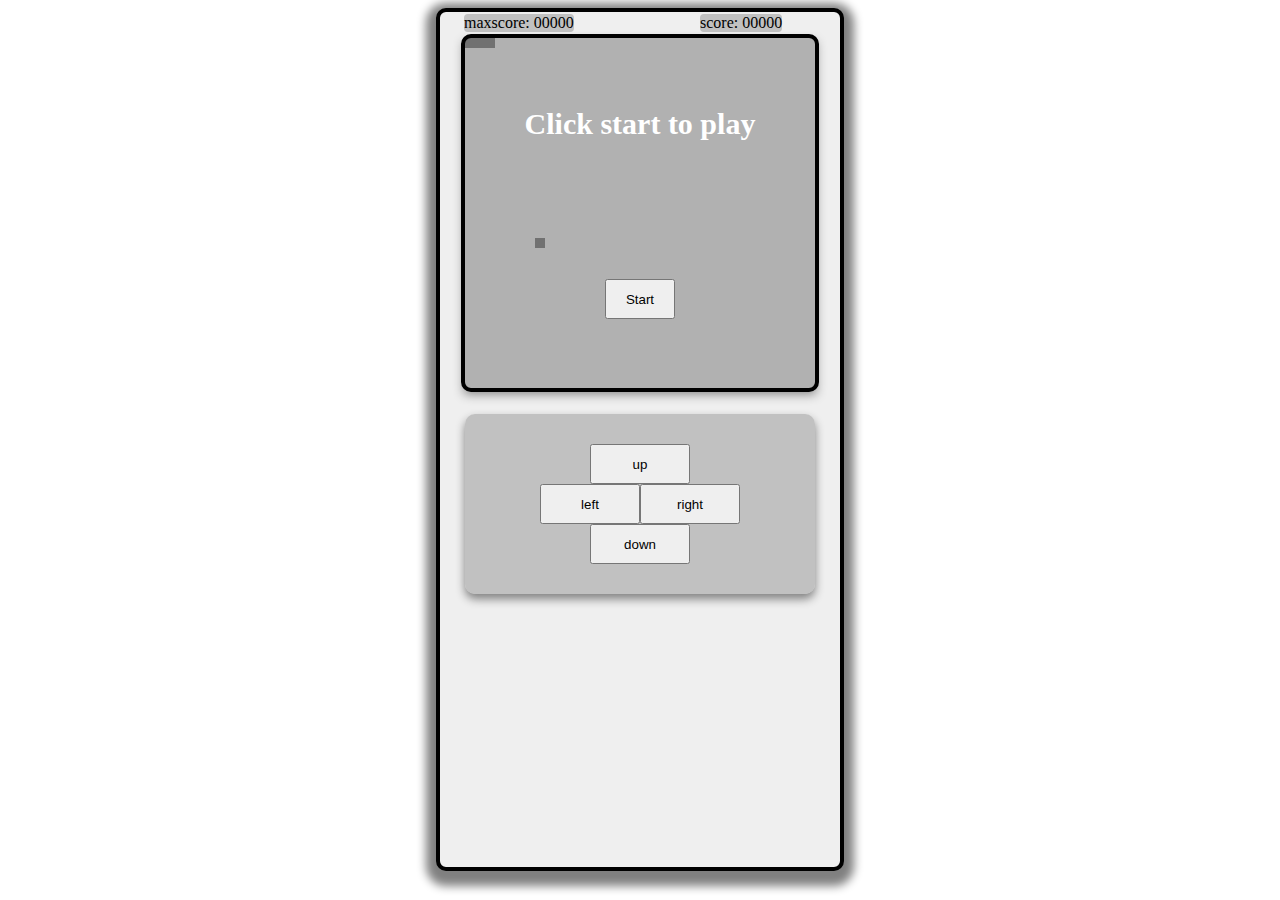
<file: Games/index.html>
<!DOCTYPE html>
<html>   
   <head>
   <meta charset="UTF-8">
   	<meta name="viewport" content="width=device-width, initial-scale=1.0">
      <title>snake game </title>  
      <link rel="stylesheet" type="text/css" href="./css/style.css">
     

   </head>
   
   <body>   
      <div id="main_box">
      	<div id="maxscore_box">
      			maxscore: <span id="maxscore">00000</span>
      		</div>

      		<div id="score_box">
      			score: <span id="score">00000</span>
      		</div>

      	<div id="game_window">
			  <div class="snakebody"> </div>
			  <div class="snakebody"> </div>
			  <div class="snakebody"> </div>
      		
      		
      		<div id="snakefood"> </div>

      		<div id="game_start">
      			<span> Click start to play </span>
      			<button onclick="start()">Start</button>
      		</div>

      		<div id="game_end">
      			<span> Game<br> Over!!<br> your score: </span>
      			<span id="final_score">00000</span>
      			<button onclick="restart()">Restart</button>
      		</div>
      	</div>

      	<div id="controller_box">
      		<button id="moveleft" onclick="moveLeft()" >left</button>
      		<button id="moveup" onclick="moveUp()">up</button>
      		<button id="moveright"  onclick="moveRight()">right</button>
      		<button id="movedown" onclick="moveDown()">down</button>
      	</div>

      </div>
      <script type="text/javascript" src="./script/script.js">

	  </script>
   </body>
</html>
</file>
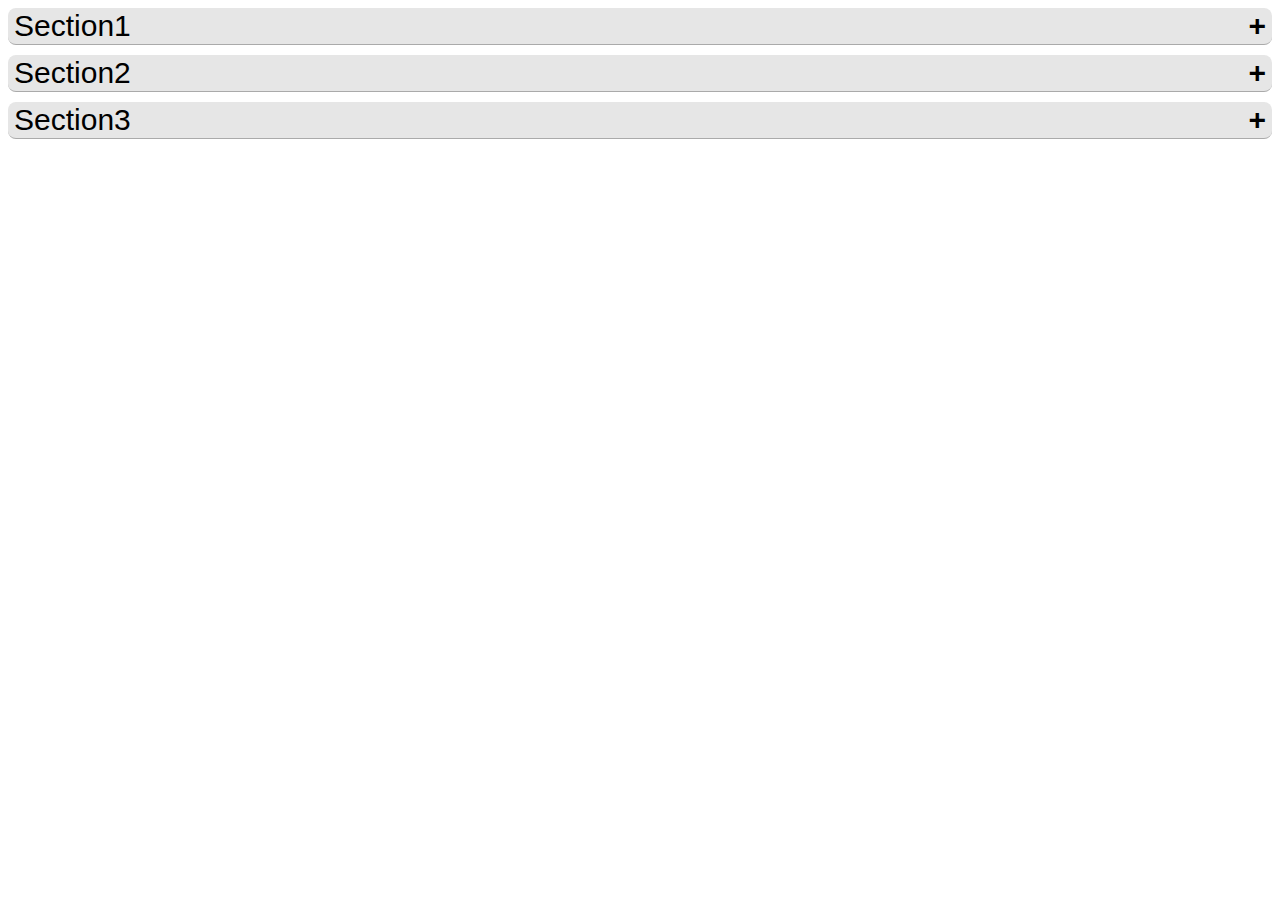
<file: Web pages and web pages components/Accordion/index.html>
<!DOCTYPE html>
<html>
    <head>
        <title>Accordion</title>
        <meta name="viewport" content="width=device-width, initial-scale=1.0">
        <link rel="stylesheet" type="text/css" href="css/style.css">

    </head>
    <body>
     <div>
         <button class="accordion">Section1</button>
         <div class="panel">
             <p>Lorem ipsum dolor sit amet, consectetur adipisicing elit, sed do eiusmod tempor incididunt ut labore et dolore magna aliqua. Ut enim ad minim veniam, quis nostrud exercitation ullamco laboris nisi ut aliquip ex ea commodo consequat.</p>
         </div>
         <button class="accordion">Section2</button>
         <div class="panel">
             <p>Lorem ipsum dolor sit amet, consectetur adipisicing elit, sed do eiusmod tempor incididunt ut labore et dolore magna aliqua. Ut enim ad minim veniam, quis nostrud exercitation ullamco laboris nisi ut aliquip ex ea commodo consequat.</p>
         </div>
         <button class="accordion">Section3</button>
         <div class="panel">
             <p>Lorem ipsum dolor sit amet, consectetur adipisicing elit, sed do eiusmod tempor incididunt ut labore et dolore magna aliqua. Ut enim ad minim veniam, quis nostrud exercitation ullamco laboris nisi ut aliquip ex ea commodo consequat.</p>
         </div>
     </div>  
     <script>
         let accButton=document.getElementsByClassName("accordion");
         for(let i=0; i< accButton.length; i++){
             accButton[i].addEventListener("click",function (){
                this.classList.toggle("active");
                if(this.nextElementSibling.style.maxHeight){
                    this.nextElementSibling.style.maxHeight=null;
                }
                else
                this.nextElementSibling.style.maxHeight=this.nextElementSibling.scrollHeight + 'px';
            
             });
         }
     </script> 
    </body>
</html>
</file>
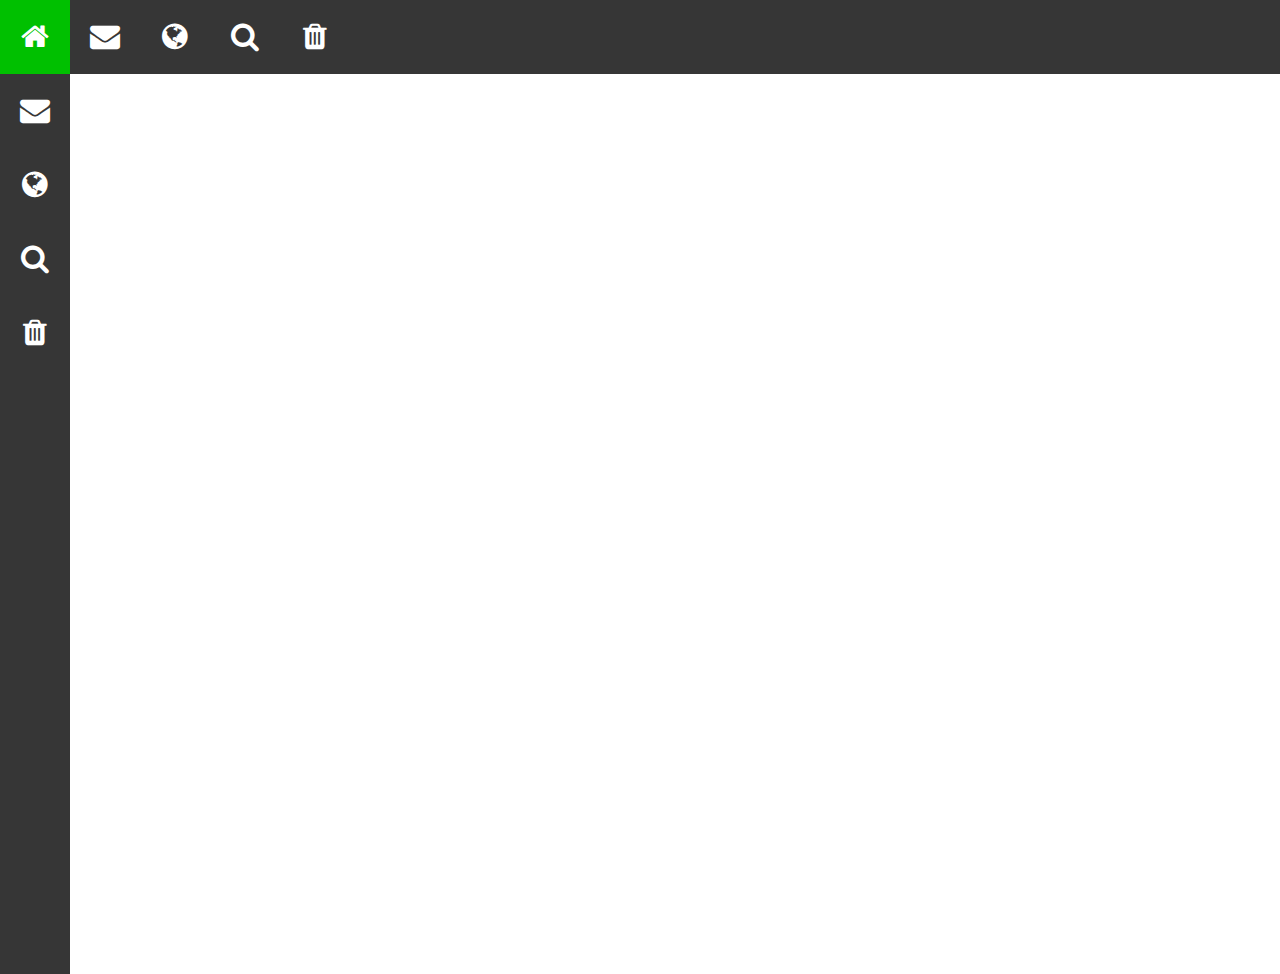
<file: Web pages and web pages components/icon bar/index.html>
<!DOCTYPE html>
<head><title>Icon Bar</title>
<meta name="viewport" content="width=device-width, initial-scale=1">
<link rel="stylesheet" href="https://cdnjs.cloudflare.com/ajax/libs/font-awesome/4.7.0/css/font-awesome.min.css">
<link rel="stylesheet" href="css/style.css" type="text/css">
</head>
<body>
    <div class="icon-bar">
        <a class="active" href="#"><i class="fa fa-home"></i></a>
        <a href="#"><i class="fa fa-envelope"></i></a>
        <a href="#"><i class="fa fa-globe"></i></a>
        <a href="#"><i class="fa fa-search"></i></a>
        <a href="#"><i class="fa fa-trash"></i></a>
    </div>
    <div class="icon-bar vert">
        <a href="#"><i class="fa fa-envelope"></i></a>
        <a href="#"><i class="fa fa-globe"></i></a>
        <a href="#"><i class="fa fa-search"></i></a>
        <a href="#"><i class="fa fa-trash"></i></a>
    </div>

</body>
</file>
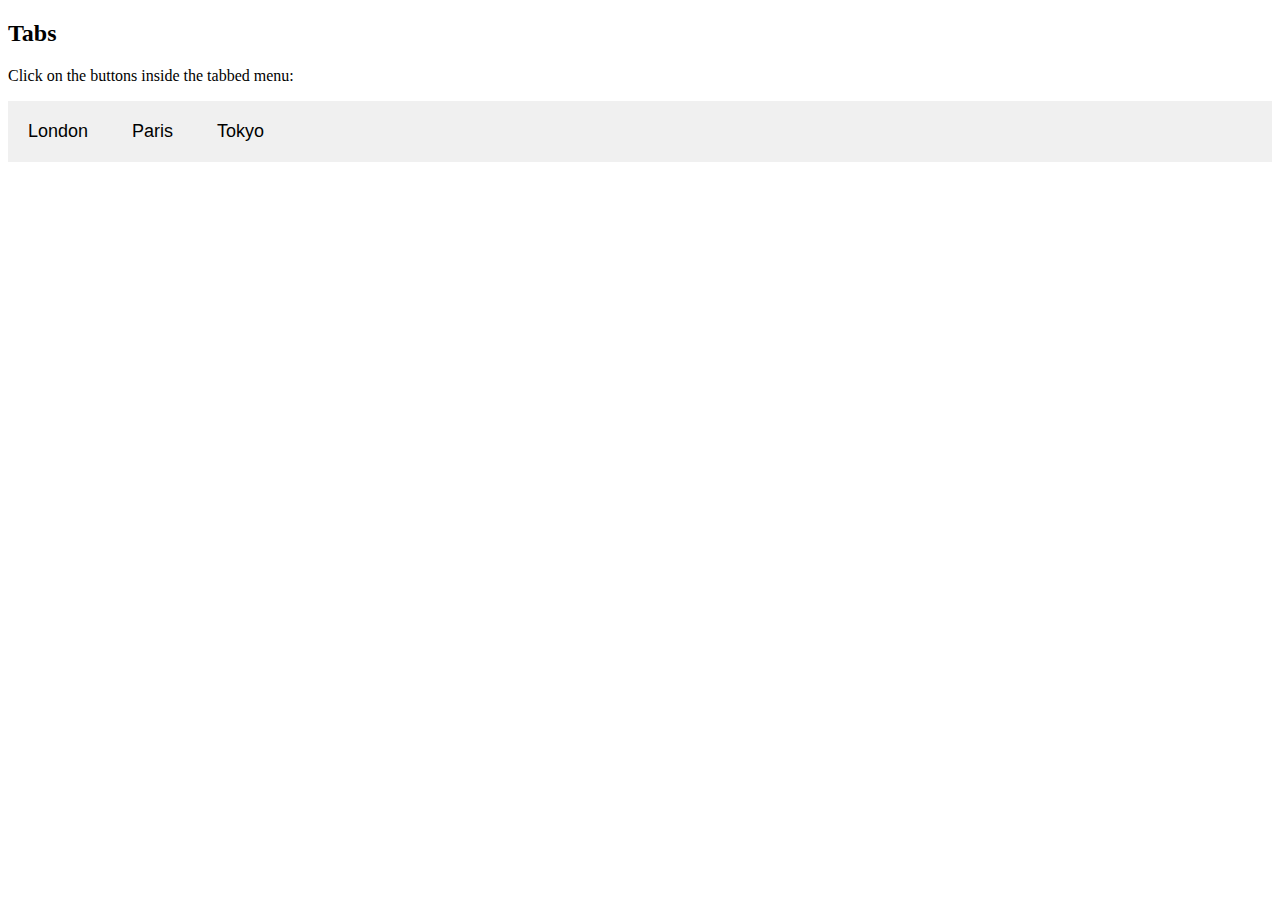
<file: Web pages and web pages components/tabs/index.html>
<!DOCTYPE html>
<html>
    <head>
        <title>tabs</title>
        <meta name="viewport" content="width=device-width, initial-scale=1.0">
        <link rel="stylesheet" type="text/css" href="css/style.css">
    </head>
    <body>
        <h2>Tabs</h2>
<p>Click on the buttons inside the tabbed menu:</p>
<div class="tab">
  <button class="tablinks" id="Lcolor" onclick="openCity(event, 'London')">London</button>
  <button class="tablinks" onclick="openCity(event, 'Paris')">Paris</button>
  <button class="tablinks" onclick="openCity(event, 'Tokyo')">Tokyo</button>
</div>

<div id="London" class="tabcontent">
  <h3>London</h3>
  <p>London is the capital city of England.</p>
</div>

<div id="Paris" class="tabcontent">
  <h3>Paris</h3>
  <p>Paris is the capital of France.</p> 
</div>

<div id="Tokyo" class="tabcontent">
  <h3>Tokyo</h3>
  <p>Tokyo is the capital of Japan.</p>
</div>

<script>
var eventer=document.getElementsByClassName("tabcontent");
for(let i=0;i<eventer.length;i++){
    eventer[i].addEventListener("resize",function(ev){
    console.log(ev);
        this.style.width=document.getElementsByClassName("tab")[0].style.width;
    });
}

  let openCity=( function (){
       let current=null;
       let active=null;
       return function (ev,name){
           if(current!==null){
           current.style.display="none";
           active.classList.toggle("active");
           }
           current=document.getElementById(name);
            active=ev.currentTarget;
            current.style.display="block";
           active.classList.toggle("active");
       }
   })();

</script>
    </body>
    </html>
</file>
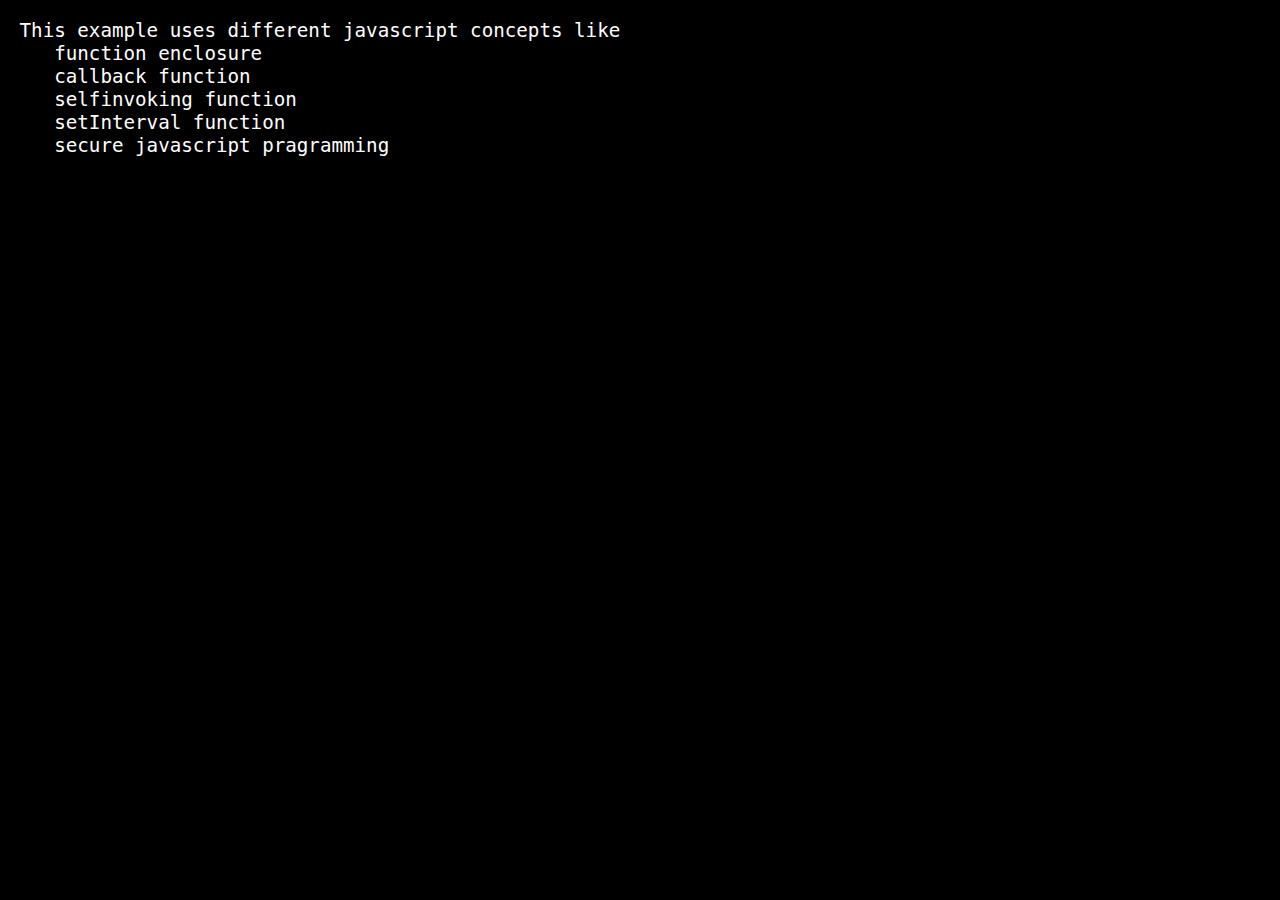
<file: Web pages and web pages components/clock .html>
<!DOCTYPE html>
<html>
<head> <title>this is a clock</title>
<link rel="preconnect" href="https://fonts.gstatic.com">
<link href="https://fonts.googleapis.com/css2?family=Press+Start+2P&display=swap" rel="stylesheet">
<style>
body{
background-color: black;}


h1{
	text-align: center;
    font-family: 'Press Start 2P', cursive;
    font-size:5em;
    color:white;
}
pre{
	color: white;
    text-align:justify;
    font-size:1.2rem;
}
</style>

</head>
<body>




<p><pre> This example uses different javascript concepts like
    function enclosure
    callback function
    selfinvoking function
    setInterval function
    secure javascript pragramming 
</pre></p>
<h1 id="demo"></h1>

<script>
let h=23, m=59;

let Dclock = (function (h,m,sec){
	let hr=h|0;
    let min=m|0;
    let s=sec|0;
    function hour(){
    	hr++;
        if(hr>23)
        hr=0;
    }
    function minute(h){
    	min++;
        if(min>59){
        	min=0;
            h();
        }  
    }
    function sec(m){
    	s++;
        if (s>59){
        	s=0;
            m();
            }
        
    }
return (function(){
	
	document.getElementById("demo").innerHTML=hr.toString().padStart(2,0)+":"+min.toString().padStart(2,0)+":"+s.toString().padStart(2,0);
	sec(function(){
    	minute(function(){
        	hour();
        });
    });
    
    });

})(h,m);

setInterval(Dclock,1000);
</script>

</body>
</html>
</file>
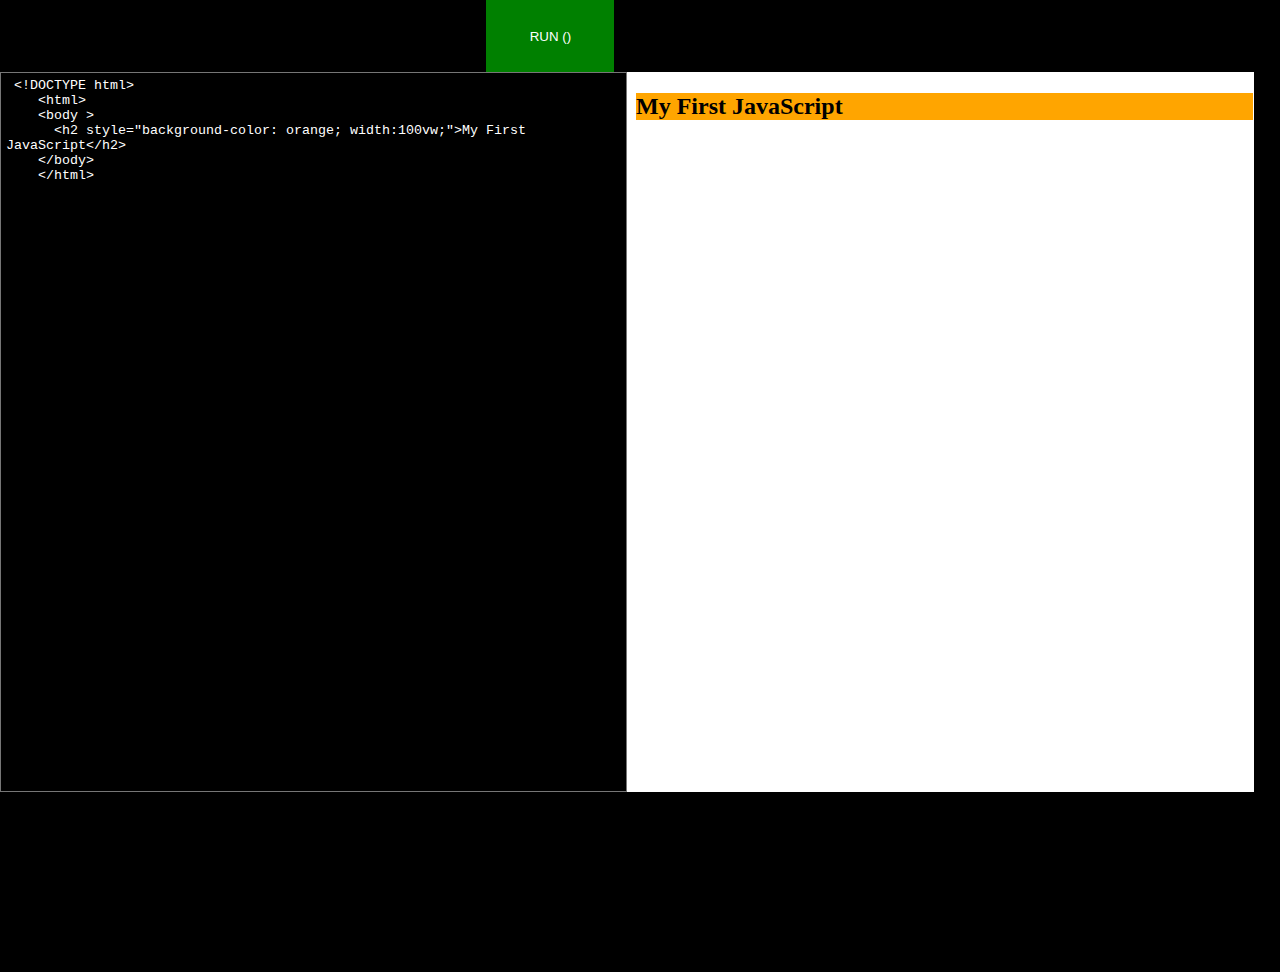
<file: Web pages and web pages components/Html,css and js editor .html>
<!DOCTYPE html>
<html>
<head>
<meta charset="UTF-8">
<style>
*{box-sizing: border-box;}
textarea{
    background-color:black;
    color:white;
}
.container{
    display:flex;
    flex-wrap:wrap;
    
}
button{
background-color:green;
color:white;
display:inline-block;
position:relative;
left:38%;
height:8vh;
width:10vw;
border:none;

}
</style></head>
<body  onload="myfunction();" style=" margin:0; padding:0;">
<div style="background-color:black;">
<button onclick="myfunction()" >RUN () </button>
<div class="container">


<div style="height:100vh;width:49vw; margin: 0; padding: 0px;" >

  <textarea id="text"style="overflow:auto;resize: none; height:80vh;width:100%; margin: 0; padding: 5px;"> <!DOCTYPE html>
    <html>
    <body >
      <h2 style="background-color: orange; width:100vw;">My First JavaScript</h2>
    </body>
    </html>
  </textarea></div>

<div><iframe allow-scripts id="display" style="background-color:white;margin:0; padding:0;border:1px solid white;height:80vh;width:49vw;">

</iframe></div>
</div>
</div>
<script>
function myfunction(){
var text = document.getElementById("text").value;
document.getElementById("display").srcdoc = text;}


</script>


</body>
</html>
</file>
<file: Games/css/style.css>
#main_box {
	position: relative;
	margin: auto;
	background-color: #efefef;
	width: 400px;
	height: 95vh;
	box-shadow: 0px 5px 10px 10px grey;
	border: 4px solid black;
	border-radius: 10px;
    overflow:auto;
}
#game_window {
	position: relative;
	margin: auto;
	background-color: #aaaa;
	top:25px;
	width: 350px;
	height: 350px;
	box-shadow: 0px 5px 10px 0px grey;
	border: 1px solid black;
}
.snakebody {
	position: absolute;
	width: 10px;
	height: 10px;
	background-color: black;
}
#snakefood {
	position: absolute;
	width: 10px;
	height: 10px;
	background-color: black;
	visibility: hidden;
}

#score_box {
	display:inline;
	position: absolute;
	margin: auto;
	background-color: #aaaa;
	top:2px;
	left:65%;
	border-radius:4px;

}

#maxscore_box {
	display:inline;
	position: absolute;
	margin: auto;
	background-color: #aaaa;
	top:2px;
	left:24px;
	border-radius:4px;

}

#game_start{
	visibility:visible;
	position: absolute;
	margin: auto;
	background-color: #aaaa;
	top:-4px;
	left:-4px;
	width: 350px;
	height: 350px;
	border: 4px solid black;
	border-radius: 10px;
	display:flex;
	flex-direction:column;
	justify-content: space-around;
	align-items: center;
	z-index:1;
}
#game_start span {
	display:inline-block;
	font-weight: bold;
	font-size:30px;
	color:white;
	text-align:center;
}
#game_start button{
	width:70px;
	height:40px;

}

#game_end{
	visibility:hidden;
	position: absolute;
	margin: auto;
	top:-4px;
	left:-4px;
	width: 350px;
	height: 350px;
	border: 4px solid black;
	border-radius: 10px;
	display:flex;
	flex-direction: column;
	justify-content: space-around;
	align-items: center;
	z-index: 2;

	
}
#game_end span {
	display:inline-block;
	font-weight: bold;
	font-size:30px;
	color:white;
	text-align: center;
}
#game_end button {
	width:100px;
	height:40px;
	text-align: center;

}
#controller_box {
	position: relative;
	margin: auto;
	background-color: #aaaa;
	top:50px;
	width: 350px;
	height:180px;
	box-shadow: 0px 5px 10px 0px grey;
	border-radius: 10px;
	display:grid;
	grid-template-rows: 40px 40px 40px;
	grid-template-columns:50px 50px 50px 50px;
	justify-content: center;
    align-content: center;
	

}
#controller_box button{
	width:100px;
	height:40px;
	text-align: center;
	display:inline;

}
#moveup {
	grid-column: 2/4;
	grid-row: 1/2;
	align-self: end;
}
#moveleft {
	grid-column: 1/3;
	grid-row: 2/3;
	margin-left:auto;
}
#moveright {
	grid-column: 3/5;
	grid-row: 2/3;
}
#movedown {
	grid-column: 2/4;
	grid-row: 3/4;
	
}
</file>
<file: Web pages and web pages components/Accordion/css/style.css>
*{
    box-sizing: border-box;
}

.accordion {
    width:100%;
    font-size: 30px;
    text-align: left;
    border:none;
    border-bottom:1px solid rgb(170, 170, 170);
    margin-bottom: 5px;
    border-radius:8px;
    background-color:rgb(230, 230, 230);
    transition: background-color 0.5s ease-in-out;
    cursor:pointer;
}
.accordion::after{
    content:'+';  
    float:right;
    font-weight: bold; 
    
}
.accordion:hover:not(.active){
    background-color:rgb(170, 170, 170);
}
.active{
    background-color:rgb(170, 170, 170);
}

.panel{
    max-height:0px;
    overflow:hidden;
    width:100%;
    font-size: 14px;
    border-radius:8px;
    margin-bottom: 5px;
    padding:0 5px;
    background-color:rgb(230, 230, 230);
    transition:max-height 0.5s ease-in-out;

}
/*.active+.panel{
    display:block;
}*/
.active::after{
    content:'-';
    float:right;
    font-weight: bold;
}
</file>
<file: Web pages and web pages components/icon bar/css/style.css>
*{
    box-sizing:border-box;
    padding:0;
    margin:0;
}
.icon-bar{
    width:100vw;
    background-color: rgb(54, 54, 54);
    display:flex;
    flex-direction: row;
}
.vert {
    flex-direction: column;
    width:70px;
    height:100vh;
}
.vert a{
    display:block;
    
    
 
}
.icon-bar a{
    width:70px;
    font-size: 30px;
    color:white;
    padding:20px;
    transition:background-color 0.5s ease-in-out;
    text-align: center;
    text-decoration: none;
   
}
a.active{
    background-color: rgb(0, 192, 0);
}
.icon-bar a:hover:not(.active){
    background-color: black;
    color:rgb(0, 192, 0);
}
</file>
<file: Web pages and web pages components/tabs/css/style.css>
*{
    
    box-sizing:border-box;
}

.tab {
    width:100%;
    background-color:rgb(240, 240, 240);

}
.tablinks{
    font-size: large;
    border:none;
    outline:none;
    display:inline-block;
    background:none;
    padding:20px;

}
.tablinks:hover:not(.active){
    background-color:rgb(235, 235, 235);
}
#Lcolor.active{
    background-color:rgb(255, 193, 193);

}
.active{
    background-color:rgb(235, 235, 235);
}
.tabcontent{
    display:none;
    background-color:rgb(235, 235, 235);
    border-radius: 0 10px;
    position:absolute;
    width:98.5%;
    left:0px;
    padding:10px;
    margin: 10px;
}
#London{
    background-color:rgb(255, 193, 193);
}
#Tokyo::before{
    content:'';
    border-width:7px; 
    border-style:solid;
    border-color:transparent transparent  rgb(235, 235, 235) transparent;
    position:absolute;
    top:-13px;
    left:230px;

}
#London::before{
    content:'';
    border-width:7px; 
    border-style:solid;
    border-color:transparent transparent  rgb(255, 193, 193) transparent;
    position:absolute;
    top:-13px;
    left:40px;

}
#Paris::before{
    content:'';
    border-width:7px; 
    border-style:solid;
    border-color:transparent transparent  rgb(235, 235, 235) transparent;
    position:absolute;
    top:-13px;
    left:130px;

}
</file>
